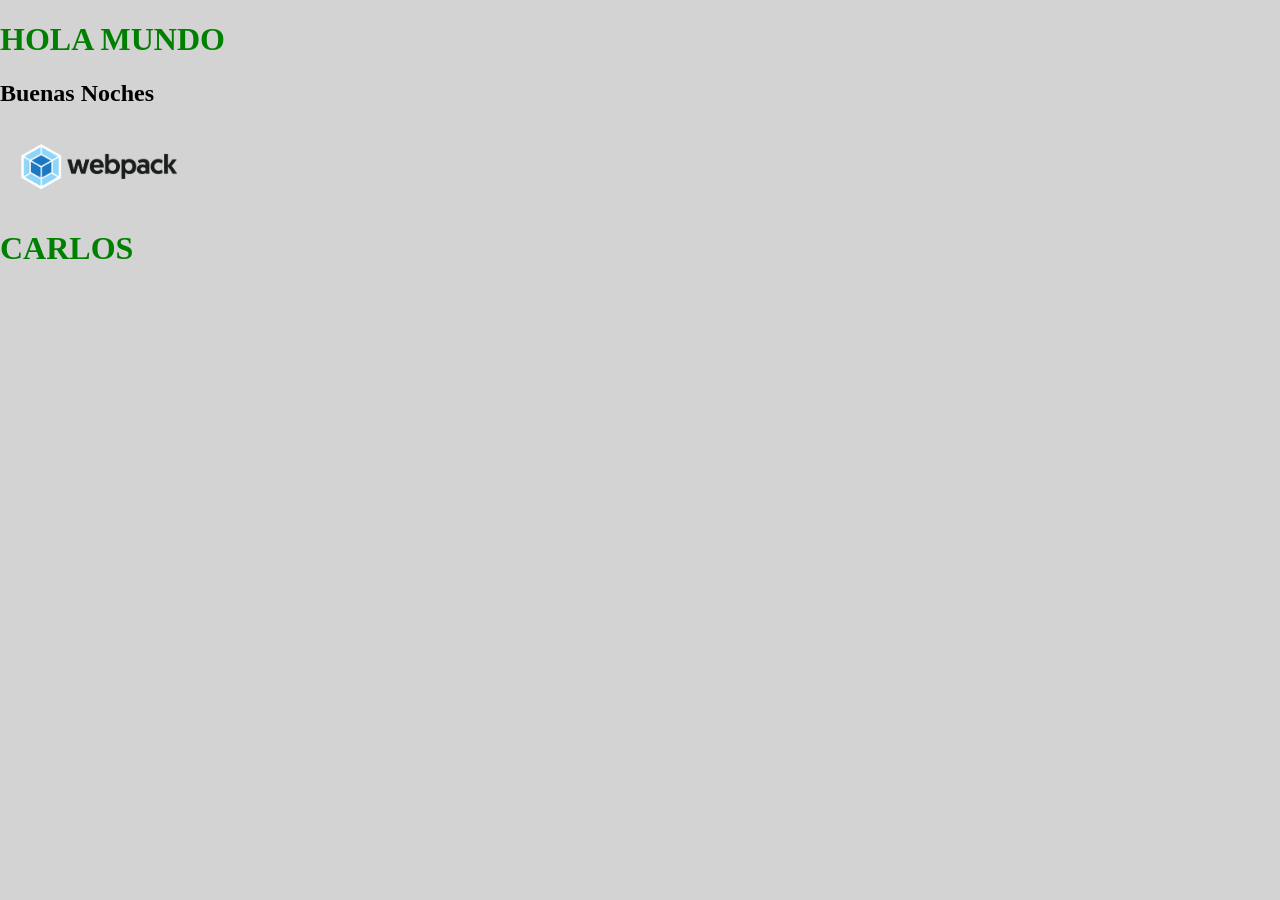
<file: docs/index.html>
<!doctype html><html lang="en"><head><meta charset="UTF-8"><meta http-equiv="X-UA-Compatible" content="IE=edge"><meta name="viewport" content="width=device-width,initial-scale=1"><title>Document</title><script defer="defer" src="main.23943f210ca7f6883b6c.js"></script><link href="main.23943f210ca7f6883b6c.css" rel="stylesheet"></head><body><h1>Hola Mundo</h1><h2>Buenas Noches</h2><img src="./assets/img/webpack-logo.png" alt=""></body></html>
</file>
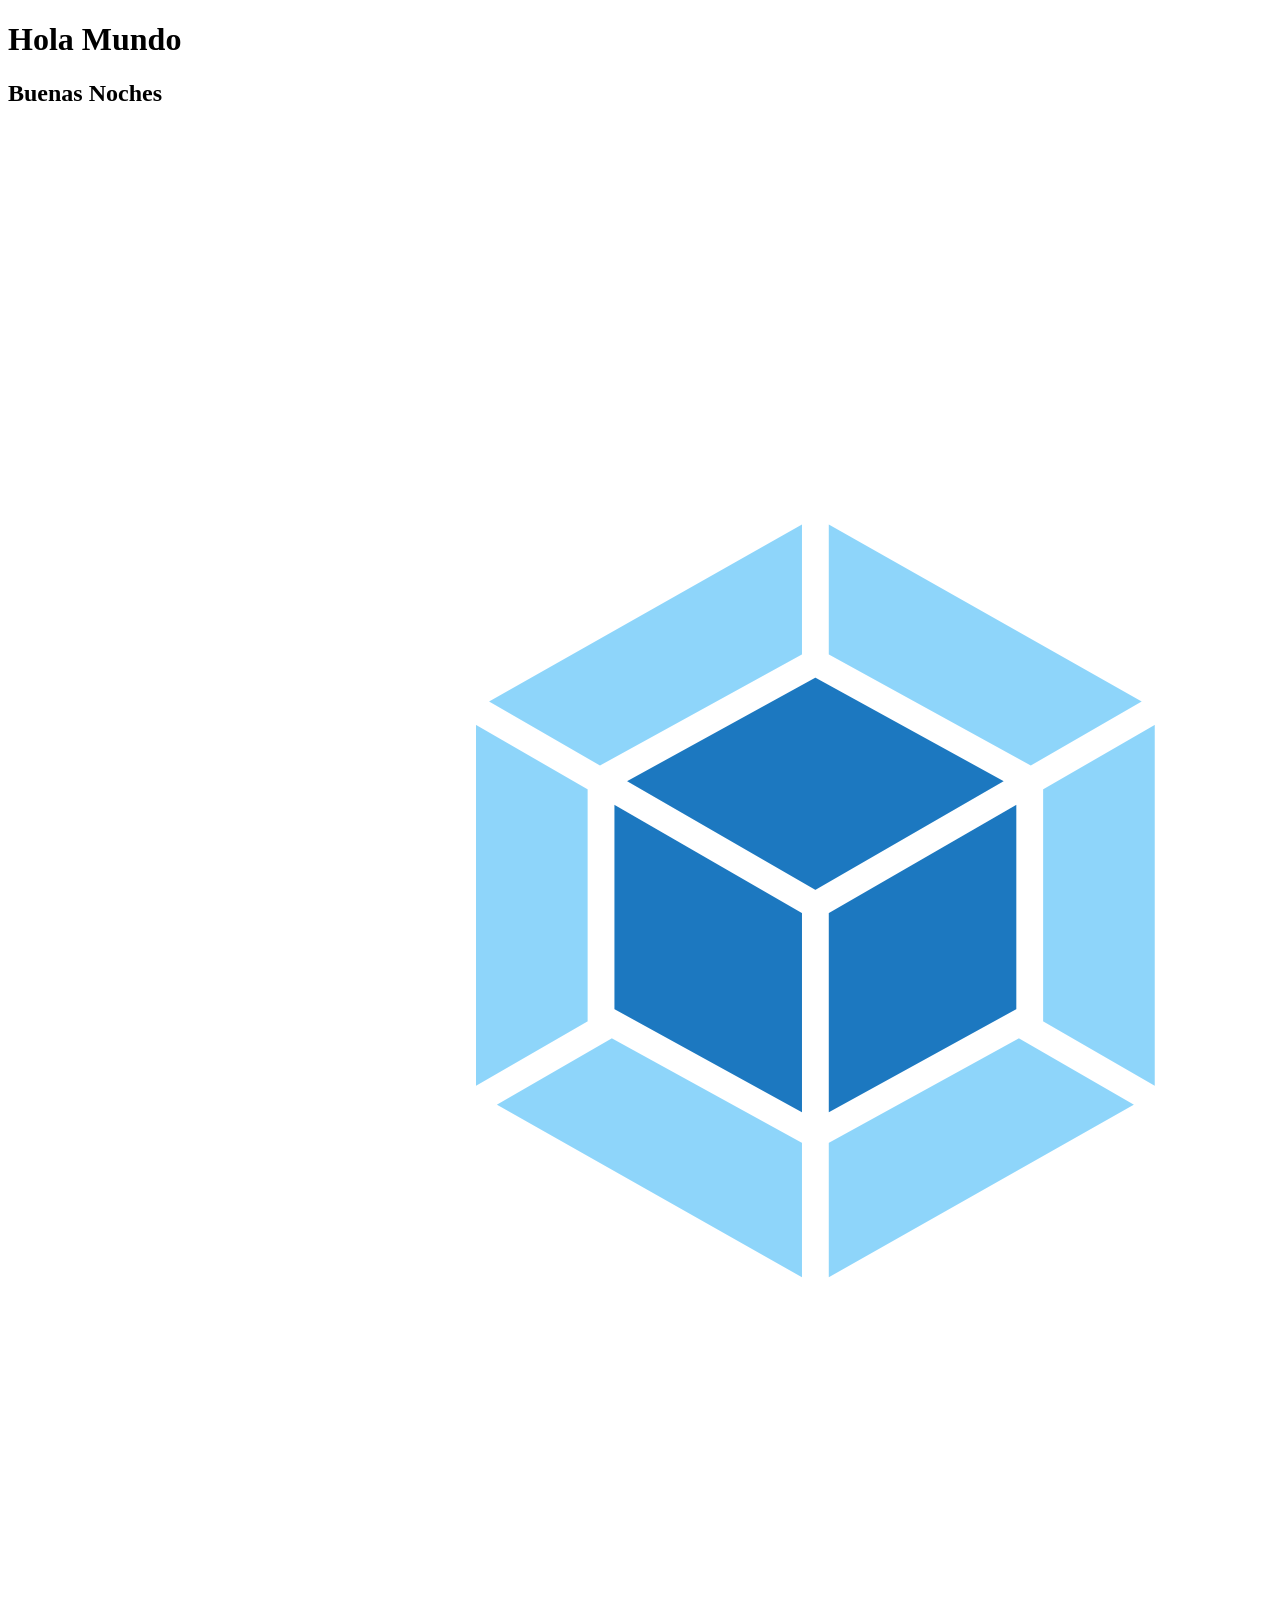
<file: src/index.html>
<!DOCTYPE html>
<html lang="en">
<head>
    <meta charset="UTF-8">
    <meta http-equiv="X-UA-Compatible" content="IE=edge">
    <meta name="viewport" content="width=device-width, initial-scale=1.0">
    <title>Document</title>
</head>
<body>
    <h1>Hola Mundo</h1>
    <h2>Buenas Noches</h2>
    <img src="./assets/img/webpack-logo.png" alt="">
</body>
</html>
</file>
<file: docs/main.23943f210ca7f6883b6c.css>
body,html{background-color:#d3d3d3;margin:0}img{width:200px}h1{color:green;text-transform:uppercase}
</file>
